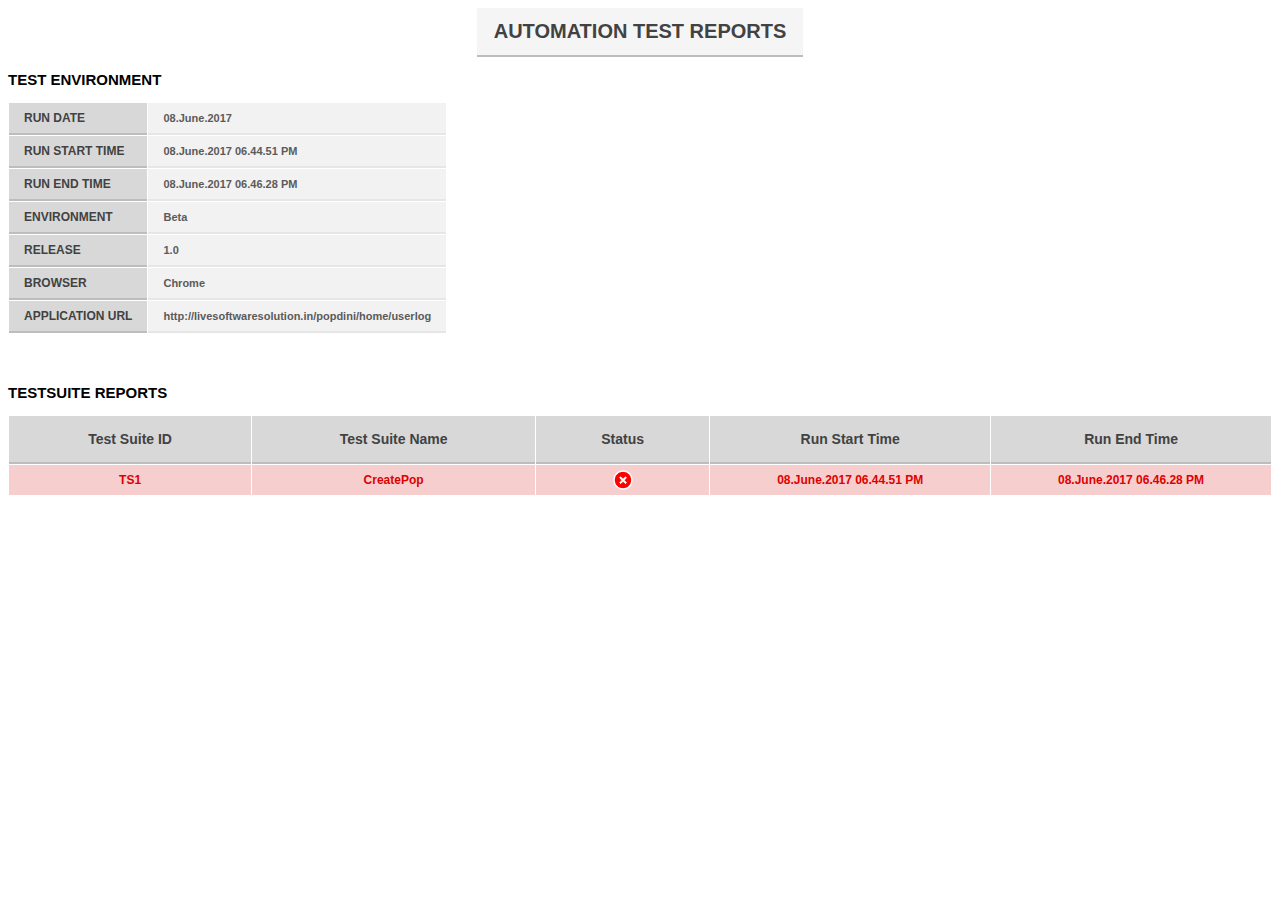
<file: PopdiniAutomation/Report/index.html>
<html><head><title>Automation Test Results</title><link rel='stylesheet' href='style.css' type='text/css' media='screen'/><link rel='stylesheet' href='style.css' type='text/css' media='screen'/></head><body><table class='header'><td>AUTOMATION TEST REPORTS</td></table><table class='info'><caption>TEST ENVIRONMENT</caption><tr><td class='header'>RUN DATE</td><td class='data'>08.June.2017</td></tr><tr><td class='header'>RUN START TIME</td><td class='data'>08.June.2017 06.44.51 PM</td></tr><tr><td class='header'>RUN END TIME</td><td class='data'>08.June.2017 06.46.28 PM</td></tr><tr><td class='header'>ENVIRONMENT</td><td class='data'>Beta</td></tr><tr><td class='header'>RELEASE</td><td class='data'>1.0</td></tr><tr><td class='header'>BROWSER</td><td class='data'>Chrome</td></tr><tr><td class='header'>APPLICATION URL</td><td class='data'>http://livesoftwaresolution.in/popdini/home/userlog</td></tr></table> <br><br><table class='testSuites'><caption>TESTSUITE REPORTS</caption><thead><tr><td>Test Suite ID</td><td>Test Suite Name</td><td>Status</td><td>Run Start Time</td><td>Run End Time</td></tr></thead><tbody><tr class='fail' title='Failed'><td>TS1</td><td><a href=TestSuite_TC1_CreatePop.html>CreatePop</a></td><td><img src='fail.png'></td><td>08.June.2017 06.44.51 PM</td><td>08.June.2017 06.46.28 PM</td></tr></tbody></table></body></html>
</file>
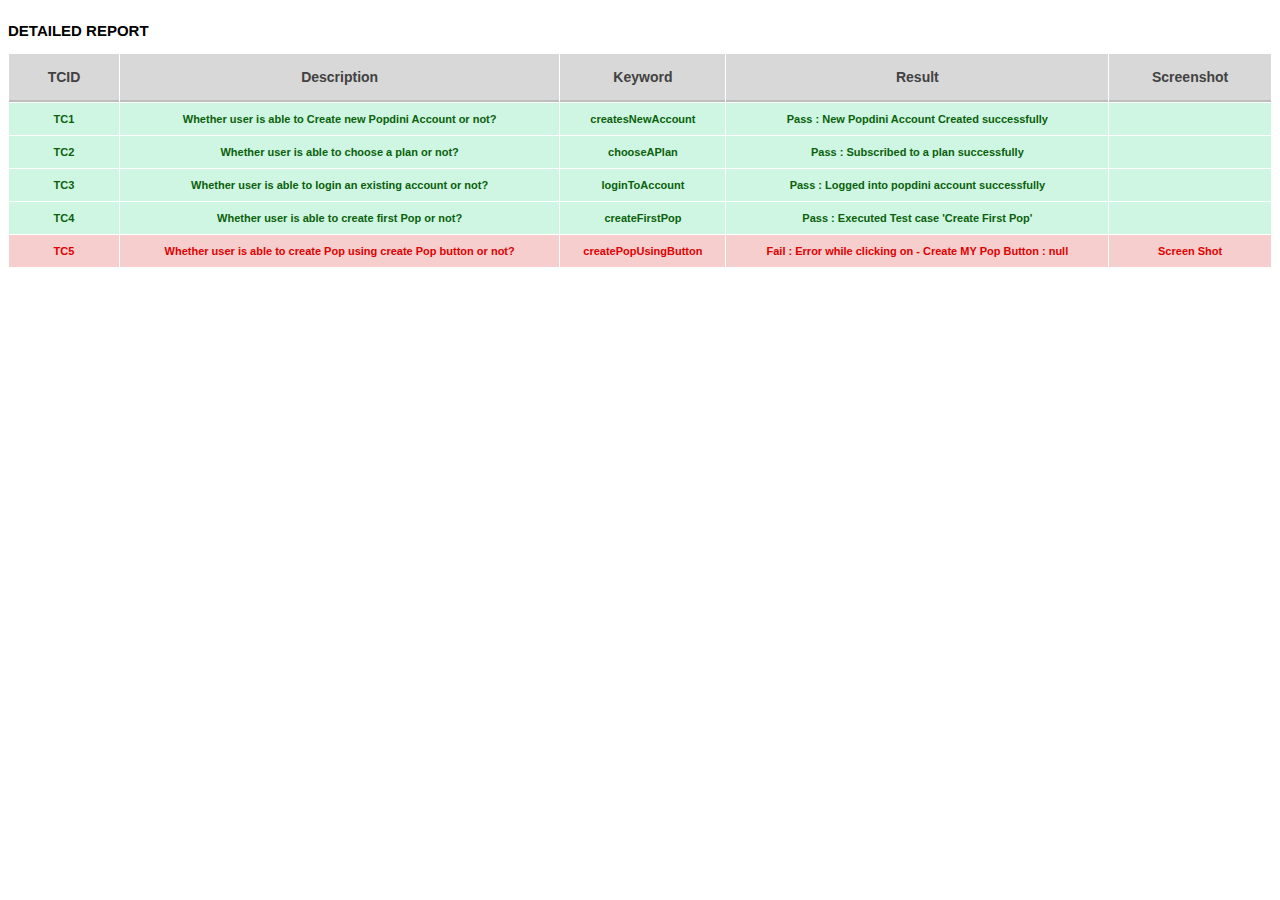
<file: PopdiniAutomation/Report/TestSuite_TC1_CreatePop.html>
<html><head><title>CreatePop Detailed Reports </title><link rel='stylesheet' href='style.css' type='text/css' media='screen'/></head><body><table class='tests'><caption>DETAILED REPORT</caption><thead><tr><td>TCID</td><td>Description</td><td>Keyword</td><td>Result</td><td>Screenshot</td></tr></thead><tr class='pass' title='Passed'><td>TC1</td><td>Whether user is able to Create new Popdini Account or not?</td><td>createsNewAccount</td><td>Pass : New Popdini Account Created successfully</td><td>&nbsp;</td></tr><tr class='pass' title='Passed'><td>TC2</td><td>Whether user is able to choose a plan or not?</td><td>chooseAPlan</td><td>Pass : Subscribed to a plan successfully</td><td>&nbsp;</td></tr><tr class='pass' title='Passed'><td>TC3</td><td>Whether user is able to login an existing account or not?</td><td>loginToAccount</td><td>Pass : Logged into popdini account successfully</td><td>&nbsp;</td></tr><tr class='pass' title='Passed'><td>TC4</td><td>Whether user is able to create first Pop or not?</td><td>createFirstPop</td><td>Pass : Executed Test case 'Create First Pop'</td><td>&nbsp;</td></tr><tr class='fail' title='Failed'><td>TC5</td><td>Whether user is able to create Pop using create Pop button or not?</td><td>createPopUsingButton</td><td>Fail : Error while clicking on - Create MY Pop Button : null</td><td><a href=Suite1_TC1_TS5_createPopUsingButton0.jpg target=_blank>Screen Shot</a></td></tr></tbody></table></body></html>
</file>
<file: PopdiniAutomation/Report/style.css>
table.testSuites {
	margin: auto;
	width: 100%;
	text-align: center;
	font-family: "Century Gothic",CenturyGothic,AppleGothic,sans-serif;
	font-size: 12px;
	font-weight: bold;
	font-style: normal;
	border-collapse: separate;
	border-spacing: 1px;
}

table.tests {
	margin: auto;
	width: 100%;
	font-family: "Century Gothic",CenturyGothic,AppleGothic,sans-serif;
	font-size: 11px;
	font-weight: bold;
	border-collapse: separate;
	border-spacing: 1px;
}

caption {
	text-align: left;
	font-family: "Century Gothic",CenturyGothic,AppleGothic,sans-serif;
    font-size: 15px;
    font-weight: bold;
    line-height: 3em;
}

thead td {
	padding: 15px 30px 15px 30px;
	color: #424242;
	font-size: 14px;
	text-align: center;
	border-bottom: 2px solid #BDBDBD;
	background-color: #D8D8D8;
}

table.testSuites tbody td {
	padding: 5px 10px 5px 10px;
}

table.tests tbody td {
	padding: 10px 10px 10px 10px;
}

img {
	height: 20px;
	width: 20px;
	margin: auto;
}

a {
    text-decoration: none;
	color: inherit;
}

.pass{
	color: #0B610B;
	background-color: #CEF6E3;
	text-align: center;
}

.pass a:hover { 
	color: #0B3B0B;
	text-shadow: 0.1em 0.1em 0.1em #79DB7B;
	text-decoration: underline;
}

.fail{
	color: #DF0101;
	background-color: #F6CECE;
	text-align: center;
}

.fail a:hover { 
	color: #B40404;
	text-shadow: 0.1em 0.1em 0.1em #FFAEAE;
	text-decoration: underline;
}

.skip{
	color: #886108;
	background-color: #F5ECCE;
	text-align: center;
}

table.info {
	font-family: "Century Gothic",CenturyGothic,AppleGothic,sans-serif;
	font-weight: bold;
	border-collapse: separate;
	border-spacing: 1px;
}

td.header {
	padding: 8px 15px 8px 15px;
	font-size: 12px;
	color: #424242;
	font-weight: bold;
	border-bottom: 2px solid #BDBDBD;
	background-color: #D8D8D8;
}

td.data {
	padding: 8px 15px 8px 15px;
	color: #5b5b5b;
	font-size: 11px;
	border-bottom: 2px solid #E6E6E6;
	background-color: #F2F2F2;
}

table.header {
	margin: auto;
	font-family: "Century Gothic",CenturyGothic,AppleGothic,sans-serif;
	font-size: 20px;
	font-style: normal;
	border-collapse: separate;
	border-spacing: 1px;
	padding: 10px 15px 10px 15px;
	color: #424242;
	font-weight: bold;
	border-bottom: 2px solid #BDBDBD;
	background-color: #F5F5F5;
}
</file>
